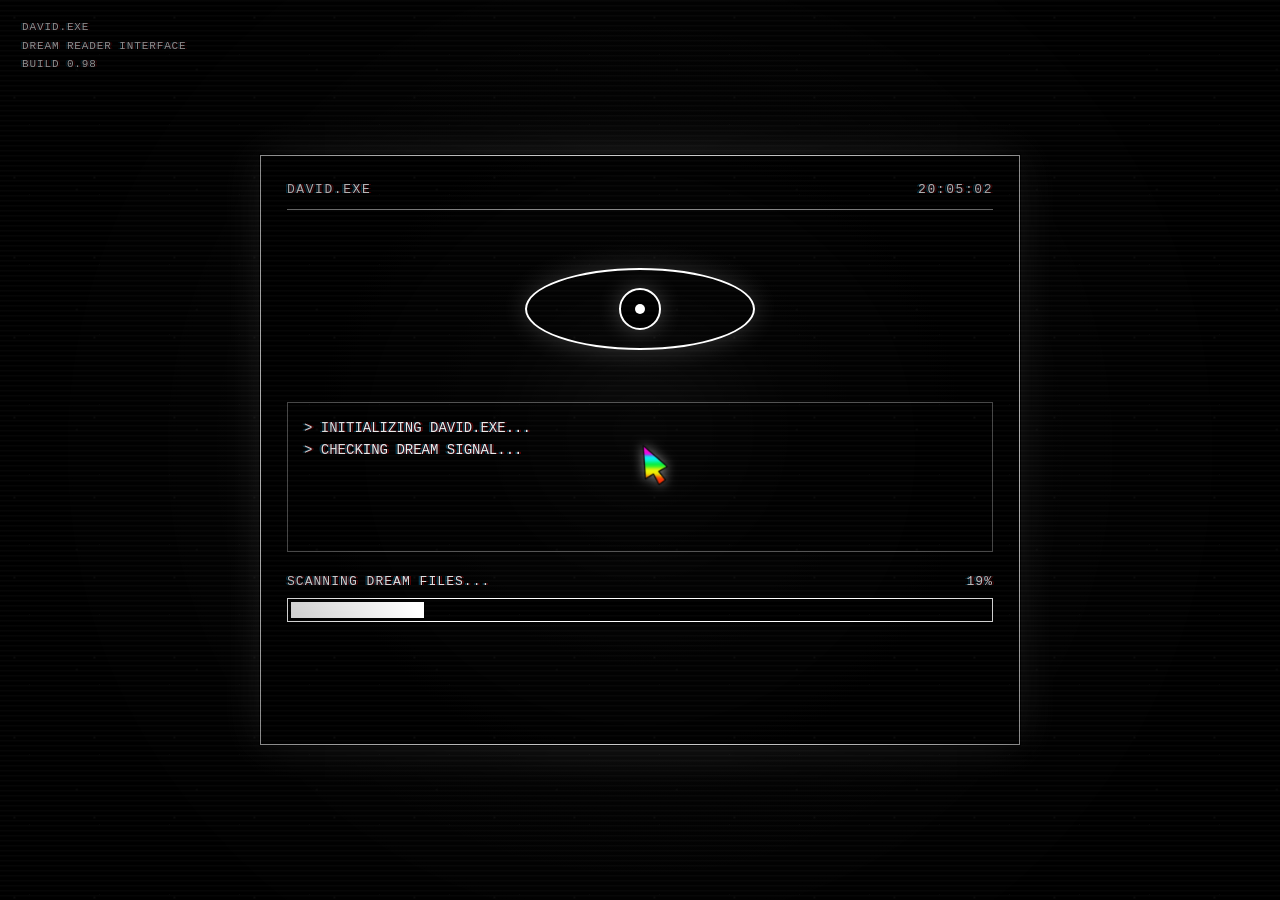
<file: index.html>
<head>
  <meta charset="UTF-8" />
  <meta name="viewport" content="width=device-width, initial-scale=1.0" />
  <title>DAVID.EXE | Loading</title>
  <style>
    * { box-sizing: border-box; }

    html, body {
      margin: 0;
      width: 100%;
      height: 100%;
      overflow: hidden;
      background: #000;
      color: #fff;
      font-family: "Courier New", monospace;
      user-select: none;
      cursor: none;
    }

    body::before {
      content: "";
      position: fixed;
      inset: 0;
      pointer-events: none;
      background:
        repeating-linear-gradient(
          to bottom,
          rgba(255,255,255,0.05) 0px,
          rgba(255,255,255,0.05) 1px,
          transparent 2px,
          transparent 5px
        );
      opacity: 0.45;
      mix-blend-mode: screen;
      z-index: 20;
    }

    body::after {
      content: "";
      position: fixed;
      inset: 0;
      pointer-events: none;
      background-image:
        radial-gradient(circle at 18% 22%, rgba(255,255,255,0.09), transparent 2px),
        radial-gradient(circle at 64% 58%, rgba(255,255,255,0.07), transparent 2px),
        radial-gradient(circle at 42% 78%, rgba(255,255,255,0.06), transparent 1px);
      background-size: 80px 80px, 120px 120px, 70px 70px;
      opacity: 0.55;
      animation: noiseMove 0.35s steps(2) infinite;
      z-index: 21;
    }

    @keyframes noiseMove {
      0% { transform: translate(0, 0); }
      25% { transform: translate(-8px, 5px); }
      50% { transform: translate(6px, -7px); }
      75% { transform: translate(10px, 3px); }
      100% { transform: translate(-4px, 8px); }
    }

    #screen {
      position: relative;
      width: 100vw;
      height: 100vh;
      display: grid;
      place-items: center;
      background:
        radial-gradient(circle at 50% 48%, rgba(255,255,255,0.11), transparent 19%),
        radial-gradient(circle at 50% 50%, #111 0%, #040404 45%, #000 100%);
    }

    .vignette {
      position: fixed;
      inset: 0;
      pointer-events: none;
      background: radial-gradient(circle at center, transparent 35%, rgba(0,0,0,0.86) 100%);
      z-index: 15;
    }

    .glitchLayer {
      position: fixed;
      inset: 0;
      pointer-events: none;
      opacity: 0;
      z-index: 25;
      background:
        linear-gradient(90deg, rgba(255,0,0,0.18), transparent 10%, rgba(0,180,255,0.16) 18%, transparent 26%),
        repeating-linear-gradient(to bottom, transparent 0px, transparent 11px, rgba(255,255,255,0.18) 12px);
    }

    .glitchLayer.active {
      animation: glitchFlash 0.22s steps(2) 1;
    }

    @keyframes glitchFlash {
      0% { opacity: 0; transform: translate(0, 0); }
      20% { opacity: 0.8; transform: translate(12px, -4px); }
      45% { opacity: 0.35; transform: translate(-16px, 5px); }
      70% { opacity: 0.65; transform: translate(8px, 2px); }
      100% { opacity: 0; transform: translate(0, 0); }
    }

    .bootBox {
      position: relative;
      z-index: 10;
      width: min(760px, calc(100vw - 48px));
      min-height: 520px;
      border: 1px solid rgba(255,255,255,0.82);
      background: rgba(0,0,0,0.72);
      box-shadow:
        0 0 0 1px rgba(0,0,0,0.95),
        0 0 42px rgba(255,255,255,0.12),
        12px 14px 0 rgba(0,0,0,0.48);
      padding: 26px;
      text-shadow: 2px 0 rgba(255,0,0,0.35), -2px 0 rgba(0,180,255,0.35);
    }

    .topLine {
      display: flex;
      justify-content: space-between;
      align-items: center;
      border-bottom: 1px solid rgba(255,255,255,0.6);
      padding-bottom: 12px;
      margin-bottom: 24px;
      font-size: 13px;
      letter-spacing: 0.12em;
      opacity: 0.88;
    }

    .eyeWrap {
      height: 150px;
      display: grid;
      place-items: center;
      margin: 8px 0 18px;
    }

    .eye {
      position: relative;
      width: 230px;
      height: 82px;
      border: 2px solid #fff;
      border-radius: 50%;
      overflow: hidden;
      transform: scaleY(0.08);
      animation: eyeOpen 3.3s ease-in-out forwards;
      box-shadow: 0 0 28px rgba(255,255,255,0.18);
    }

    @keyframes eyeOpen {
      0% { transform: scaleY(0.04); opacity: 0; }
      12% { transform: scaleY(1); opacity: 1; }
      18% { transform: scaleY(0.08); }
      24% { transform: scaleY(1); }
      88% { transform: scaleY(1); }
      92% { transform: scaleY(0.08); }
      100% { transform: scaleY(1); }
    }

    .pupil {
      position: absolute;
      left: 50%;
      top: 50%;
      width: 42px;
      height: 42px;
      border: 2px solid #fff;
      border-radius: 50%;
      transform: translate(-50%, -50%);
      background: #000;
      box-shadow: 0 0 24px rgba(255,255,255,0.24);
    }

    .pupil::after {
      content: "";
      position: absolute;
      left: 50%;
      top: 50%;
      width: 10px;
      height: 10px;
      border-radius: 50%;
      background: #fff;
      transform: translate(-50%, -50%);
    }

    .systemText {
      height: 150px;
      overflow: hidden;
      border: 1px solid rgba(255,255,255,0.32);
      padding: 14px 16px;
      background: rgba(0,0,0,0.55);
      font-size: 14px;
      line-height: 1.6;
    }

    .systemLine {
      opacity: 0.92;
      white-space: pre-wrap;
    }

    .progressArea {
      margin-top: 22px;
    }

    .progressMeta {
      display: flex;
      justify-content: space-between;
      gap: 16px;
      margin-bottom: 9px;
      font-size: 13px;
      letter-spacing: 0.08em;
      opacity: 0.88;
    }

    .progressOuter {
      height: 24px;
      border: 1px solid #fff;
      padding: 3px;
      background: #000;
      overflow: hidden;
    }

    .progressInner {
      width: 0%;
      height: 100%;
      background: #fff;
      transition: width 0.12s linear;
    }

    .enterArea {
      margin-top: 26px;
      min-height: 70px;
      display: flex;
      align-items: center;
      justify-content: space-between;
      gap: 18px;
    }

    .readyText {
      font-size: 14px;
      line-height: 1.6;
      opacity: 0;
    }

    .readyText.active {
      opacity: 1;
      animation: blinkText 1s steps(2) infinite;
    }

    @keyframes blinkText {
      0%, 48% { opacity: 1; }
      49%, 100% { opacity: 0.25; }
    }

    .enterButton {
      opacity: 0;
      pointer-events: none;
      border: 1px solid #fff;
      background: #000;
      color: #fff;
      font-family: inherit;
      font-size: 14px;
      letter-spacing: 0.12em;
      padding: 12px 24px;
      cursor: pointer;
      text-decoration: none;
      white-space: nowrap;
    }

    .enterButton.active {
      opacity: 1;
      pointer-events: auto;
    }

    .enterButton:hover {
      background: #fff;
      color: #000;
      text-shadow: none;
    }

    .cornerInfo {
      position: fixed;
      left: 22px;
      top: 18px;
      z-index: 30;
      font-size: 11px;
      line-height: 1.7;
      opacity: 0.55;
      letter-spacing: 0.08em;
      text-shadow: 2px 0 rgba(255,0,0,0.28), -2px 0 rgba(0,180,255,0.28);
    }

    .warning {
      color: #fff;
      animation: warningPulse 0.65s steps(2) infinite;
    }

    @keyframes warningPulse {
      0%, 45% { opacity: 1; }
      46%, 100% { opacity: 0.35; }
    }

    .shake {
      animation: boxShake 0.22s steps(2) 1;
    }

    @keyframes boxShake {
      0% { transform: translate(0, 0); }
      25% { transform: translate(8px, -3px); }
      50% { transform: translate(-10px, 4px); }
      75% { transform: translate(5px, 2px); }
      100% { transform: translate(0, 0); }
    }
@media (max-width: 700px) {
      .bootBox {
        min-height: 500px;
        padding: 20px;
      }

      .topLine {
        font-size: 11px;
      }

      .eye {
        width: 190px;
        height: 68px;
      }

      .systemText {
        font-size: 12px;
      }

      .enterArea {
        flex-direction: column;
        align-items: flex-start;
      }
    }
  </style>

  <!-- Shared DAVID.EXE transition and cursor files -->
  <link rel="stylesheet" href="./eye-transition.css" />
  <link rel="stylesheet" href="./custom-cursor.css" />
</head>
<body data-eye-mode="close-only">
  <div class="cornerInfo">
    DAVID.EXE<br />DREAM READER INTERFACE<br />BUILD 0.98
  </div>

  <main id="screen">
    <div class="bootBox" id="bootBox">
      <div class="topLine">
        <span>DAVID.EXE</span>
        <span id="clockText">00:00:00</span>
      </div>

      <div class="eyeWrap">
        <div class="eye" id="eye">
          <div class="pupil"></div>
        </div>
      </div>

      <div class="systemText" id="systemText"></div>

      <div class="progressArea">
        <div class="progressMeta">
          <span id="loadingLabel">INITIALIZING SYSTEM...</span>
          <span id="percentText">0%</span>
        </div>
        <div class="progressOuter">
          <div class="progressInner" id="progressInner"></div>
        </div>
      </div>

      <div class="enterArea">
        <div class="readyText" id="readyText">
          &gt; READY.<br />
          &gt; CLICK TO ENTER.
        </div>
        <a class="enterButton" id="enterButton" href="SCENE03.html" data-eye-link>ENTER DREAM</a>
      </div>
    </div>
  </main>

  <div class="vignette"></div>
  <div class="glitchLayer" id="glitchLayer"></div>
  <script src="./eye-transition.js"></script>
  <script src="./david-voice.js"></script>
<script>
  
  const NEXT_PAGE = 'SCENE03.html';

    const bootBox = document.getElementById('bootBox');
    const systemText = document.getElementById('systemText');
    const loadingLabel = document.getElementById('loadingLabel');
    const percentText = document.getElementById('percentText');
    const progressInner = document.getElementById('progressInner');
    const readyText = document.getElementById('readyText');
    const enterButton = document.getElementById('enterButton');
    const glitchLayer = document.getElementById('glitchLayer');
    const clockText = document.getElementById('clockText');
    const eye = document.getElementById('eye');

    enterButton.href = NEXT_PAGE;

    const bootLines = [
      '> INITIALIZING DAVID.EXE...',
      '> CHECKING DREAM SIGNAL...',
      '> USER CONSCIOUSNESS: DETECTED',
      '> SLEEP STABILITY: UNSTABLE',
      '> MEMORY ACCESS: PARTIAL',
      '> UNKNOWN DREAM FRAGMENT: FOUND',
      '> DO NOT WAKE THE USER',
      '> PREPARING INTERFACE...'
    ];

    const loadingMessages = [
      'INITIALIZING SYSTEM...',
      'SCANNING DREAM FILES...',
      'CALIBRATING SLEEP SIGNAL...',
      'OPENING USER MEMORY...',
      'REPAIRING BROKEN DREAM...',
      'VERIFYING DREAM ACCESS...',
      'WAITING FOR CONSENT...'
    ];

    let lineIndex = 0;
    let percent = 0;
    let targetPercent = 99;
    let ready = false;
    let bounceTimer = null;

    function updateClock() {
      const now = new Date();
      const h = String(now.getHours()).padStart(2, '0');
      const m = String(now.getMinutes()).padStart(2, '0');
      const s = String(now.getSeconds()).padStart(2, '0');
      clockText.textContent = `${h}:${m}:${s}`;
    }

    function addLine(text, warning = false) {
      const div = document.createElement('div');
      div.className = warning ? 'systemLine warning' : 'systemLine';
      div.textContent = text;
      systemText.appendChild(div);
      systemText.scrollTop = systemText.scrollHeight;
    }

    function triggerGlitch() {
      glitchLayer.classList.remove('active');
      bootBox.classList.remove('shake');
      void glitchLayer.offsetWidth;
      glitchLayer.classList.add('active');
      bootBox.classList.add('shake');
      if (window.DAVIDVoice) window.DAVIDVoice.buzz(0.2, 0.01, 156);
    }

    function runBootText() {
      if (lineIndex < bootLines.length) {
        const isWarning = bootLines[lineIndex].includes('UNKNOWN') || bootLines[lineIndex].includes('DO NOT');
        addLine(bootLines[lineIndex], isWarning);
        if (isWarning) triggerGlitch();
        lineIndex++;
        setTimeout(runBootText, lineIndex === 1 ? 700 : 430 + Math.random() * 350);
      }
    }

    function runProgress() {
      if (ready) return;

      let step;
      if (percent < 42) step = Math.random() * 6 + 2;
      else if (percent < 76) step = Math.random() * 4 + 1;
      else if (percent < 94) step = Math.random() * 2 + 0.5;
      else step = Math.random() * 0.7 + 0.15;

      percent = Math.min(targetPercent, percent + step);
      const rounded = Math.floor(percent);

      progressInner.style.width = `${rounded}%`;
      percentText.textContent = `${rounded}%`;

      const messageIndex = Math.min(
        loadingMessages.length - 1,
        Math.floor((rounded / targetPercent) * loadingMessages.length)
      );
      loadingLabel.textContent = loadingMessages[messageIndex];

      if (rounded >= 99) {
        percent = 99;
        progressInner.style.width = '99%';
        percentText.textContent = '99%';
        loadingLabel.textContent = 'SYSTEM READY.';
        startPercentBounce();
        setTimeout(showReady, 500);
      } else {
        setTimeout(runProgress, 80 + Math.random() * 190);
      }
    }

    function startPercentBounce() {
      if (bounceTimer) return;

      let showHundred = false;
      bounceTimer = setInterval(() => {
        showHundred = !showHundred;
        const value = showHundred ? 100 : 99;
        progressInner.style.width = `${value}%`;
        percentText.textContent = `${value}%`;
        loadingLabel.textContent = value === 100 ? 'SYSTEM READY.' : 'WAITING FOR CONSENT...';
      }, 420);
    }

    function showReady() {
      ready = true;
      addLine('> READY.', false);
      addLine('> CLICK TO ENTER.', false);
      triggerGlitch();
      eye.classList.add('closed');
      readyText.classList.add('active');
      enterButton.classList.add('active');
    }

    enterButton.addEventListener('click', (e) => {
      e.preventDefault();
      if (window.goWithEyeTransition) {
        window.goWithEyeTransition(NEXT_PAGE);
        return;
      }
      document.body.classList.add('closeEye');
      setTimeout(() => {
        window.location.href = NEXT_PAGE;
      }, 900);
    });

    document.addEventListener('mousemove', (e) => {
      if (ready) return;
      const rect = eye.getBoundingClientRect();
      const cx = rect.left + rect.width / 2;
      const cy = rect.top + rect.height / 2;
      const dx = (e.clientX - cx) / window.innerWidth;
      const dy = (e.clientY - cy) / window.innerHeight;
      eye.style.transform = `scaleY(1) translate(${dx * 12}px, ${dy * 8}px)`;
    });

    setInterval(updateClock, 1000);
    updateClock();
    setTimeout(runBootText, 850);
    setTimeout(runProgress, 1150);
  </script>


<script src="./custom-cursor.js"></script>


</body>
</html>
</file>
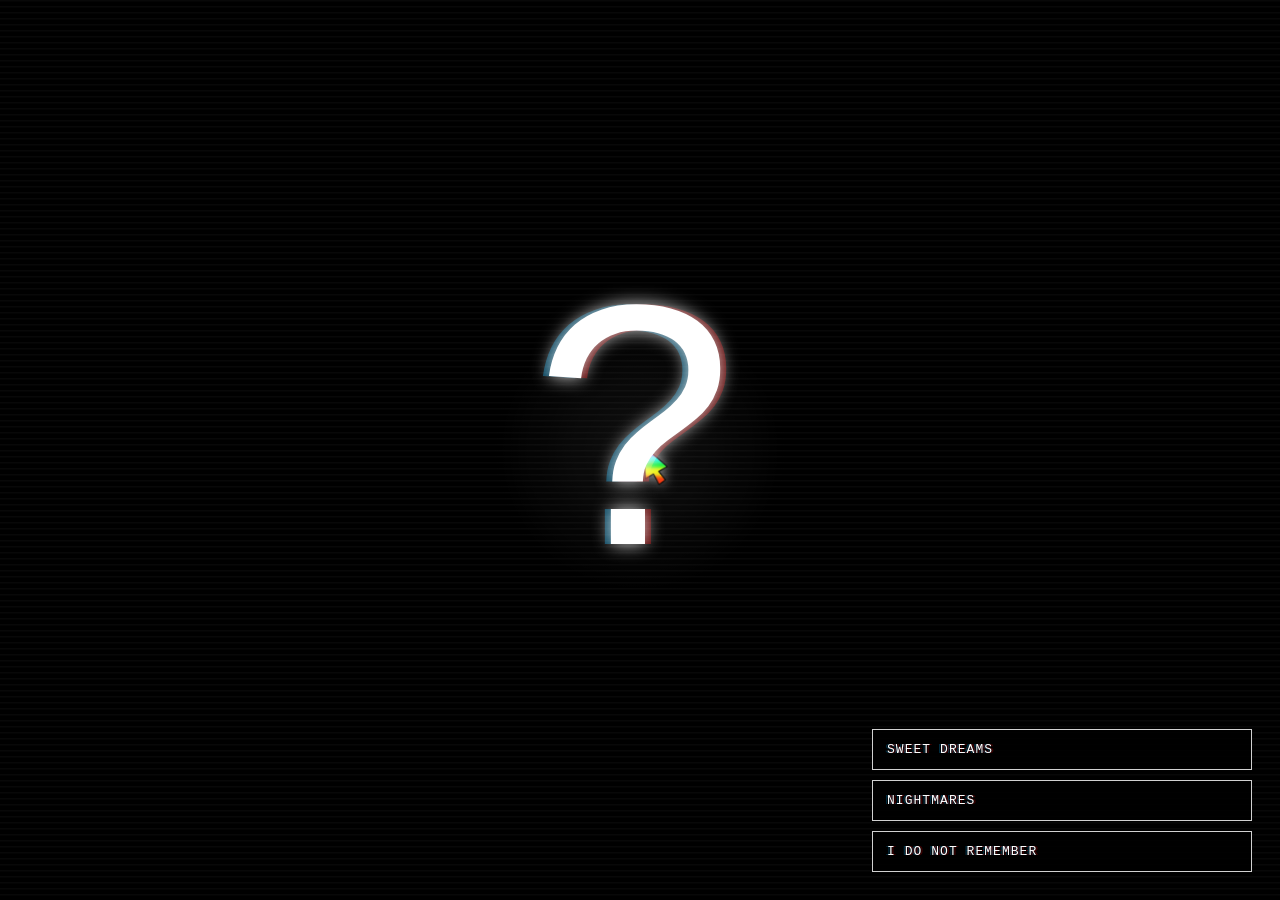
<file: END.html>
<!DOCTYPE html>
<html lang="en">
<head>
  <meta charset="UTF-8" />
  <meta name="viewport" content="width=device-width, initial-scale=1.0" />
  <title>DAVID.EXE | END</title>
  <style>
    * { box-sizing: border-box; }

    html, body {
      margin: 0;
      width: 100%;
      height: 100%;
      overflow: hidden;
      background: #000;
      color: #fff;
      font-family: "Courier New", monospace;
      user-select: none;
    }

    body {
      cursor: none;
    }

    .staticField {
      position: fixed;
      inset: 0;
      background:
        radial-gradient(circle at 50% 50%, rgba(255,255,255,0.08), transparent 19%),
        repeating-linear-gradient(to bottom, rgba(255,255,255,0.04) 0px, rgba(255,255,255,0.04) 1px, transparent 2px, transparent 6px),
        #000;
      opacity: 0.82;
    }

    .questionCore {
      position: fixed;
      left: 50%;
      top: 50%;
      z-index: 20;
      transform: translate(-50%, -50%);
      border: 0;
      background: transparent;
      color: #fff;
      font-family: "OCR A Extended", "Consolas", "Courier New", monospace;
      font-size: clamp(170px, 28vw, 420px);
      line-height: 0.82;
      cursor: pointer;
      text-shadow:
        0 0 18px rgba(255,255,255,0.82),
        6px 0 rgba(255,0,0,0.34),
        -6px 0 rgba(0,180,255,0.34);
      animation: questionPulse 3.2s ease-in-out infinite;
    }

    .choicePanel {
      position: fixed;
      right: 28px;
      bottom: 28px;
      z-index: 25;
      width: min(380px, calc(100vw - 56px));
      display: grid;
      gap: 10px;
    }

    .choicePanel button {
      width: 100%;
      border: 1px solid rgba(255,255,255,0.82);
      background: rgba(0,0,0,0.76);
      color: #fff;
      font-family: inherit;
      font-size: 13px;
      letter-spacing: 0.08em;
      padding: 12px 14px;
      cursor: pointer;
      text-align: left;
      text-shadow: 2px 0 rgba(255,0,0,0.25), -2px 0 rgba(0,180,255,0.25);
    }

    .choicePanel button:hover {
      background: #fff;
      color: #000;
      text-shadow: none;
    }

    .glitchLayer {
      position: fixed;
      inset: 0;
      z-index: 30;
      pointer-events: none;
      opacity: 0;
      background:
        linear-gradient(90deg, rgba(255,0,0,0.2), transparent 12%, rgba(0,180,255,0.22) 25%, transparent 40%),
        repeating-linear-gradient(to bottom, transparent 0px, transparent 9px, rgba(255,255,255,0.24) 10px);
    }

    .glitchLayer.active {
      animation: glitchFlash 0.28s steps(2) 1;
    }

    body.failJump .questionCore {
      animation: questionFailJump 0.32s steps(2) 1;
    }

    body.failJump .choicePanel {
      animation: panelFailJump 0.32s steps(2) 1;
    }

    @keyframes questionPulse {
      0%, 100% { opacity: 0.92; filter: none; }
      50% { opacity: 1; filter: contrast(1.45); }
    }

    @keyframes glitchFlash {
      0% { opacity: 0; transform: translate(0, 0); }
      24% { opacity: 0.9; transform: translate(13px, -5px); }
      52% { opacity: 0.35; transform: translate(-11px, 4px); }
      78% { opacity: 0.7; transform: translate(6px, 1px); }
      100% { opacity: 0; transform: translate(0, 0); }
    }

    @keyframes questionFailJump {
      0% { transform: translate(-50%, -50%); filter: none; }
      20% { transform: translate(calc(-50% - 16px), calc(-50% + 5px)); filter: invert(1); }
      48% { transform: translate(calc(-50% + 13px), calc(-50% - 4px)); filter: contrast(1.8); }
      76% { transform: translate(calc(-50% - 7px), calc(-50% - 2px)); filter: none; }
      100% { transform: translate(-50%, -50%); filter: none; }
    }

    @keyframes panelFailJump {
      0% { transform: translate(0, 0); filter: none; }
      20% { transform: translate(-16px, 5px); filter: invert(1); }
      48% { transform: translate(13px, -4px); filter: contrast(1.8); }
      76% { transform: translate(-7px, -2px); filter: none; }
      100% { transform: translate(0, 0); filter: none; }
    }

    @media (max-width: 760px) {
      .choicePanel {
        left: 18px;
        right: 18px;
        bottom: 22px;
        width: auto;
      }
    }
  </style>

  <link rel="stylesheet" href="./eye-transition.css" />
  <link rel="stylesheet" href="./custom-cursor.css" />
</head>
<body>
  <div class="staticField"></div>
  <button class="questionCore" id="questionCore" type="button" aria-label="End question">?</button>

  <div class="choicePanel" id="choicePanel">
    <button type="button">SWEET DREAMS</button>
    <button type="button">NIGHTMARES</button>
    <button type="button">I DO NOT REMEMBER</button>
  </div>

  <div class="glitchLayer" id="glitchLayer"></div>

  <script src="./eye-transition.js"></script>
  <script src="./david-voice.js"></script>
  <script>
    const questionCore = document.getElementById('questionCore');
    const choicePanel = document.getElementById('choicePanel');
    const glitchLayer = document.getElementById('glitchLayer');

    function triggerGlitch() {
      glitchLayer.classList.remove('active');
      void glitchLayer.offsetWidth;
      glitchLayer.classList.add('active');
      if (window.DAVIDVoice) window.DAVIDVoice.buzz(0.26, 0.012, 136);
    }

    function failJump() {
      triggerGlitch();
      document.body.classList.remove('failJump');
      void document.body.offsetWidth;
      document.body.classList.add('failJump');
      setTimeout(() => document.body.classList.remove('failJump'), 340);
    }

    choicePanel.addEventListener('click', (event) => {
      if (!event.target.closest('button')) return;
      failJump();
    });

    questionCore.addEventListener('click', () => {
      triggerGlitch();
      if (window.goWithEyeTransition) {
        window.goWithEyeTransition('final-question.html');
      } else {
        window.location.href = 'final-question.html';
      }
    });
  </script>
  <script src="./custom-cursor.js"></script>
</body>
</html>
</file>
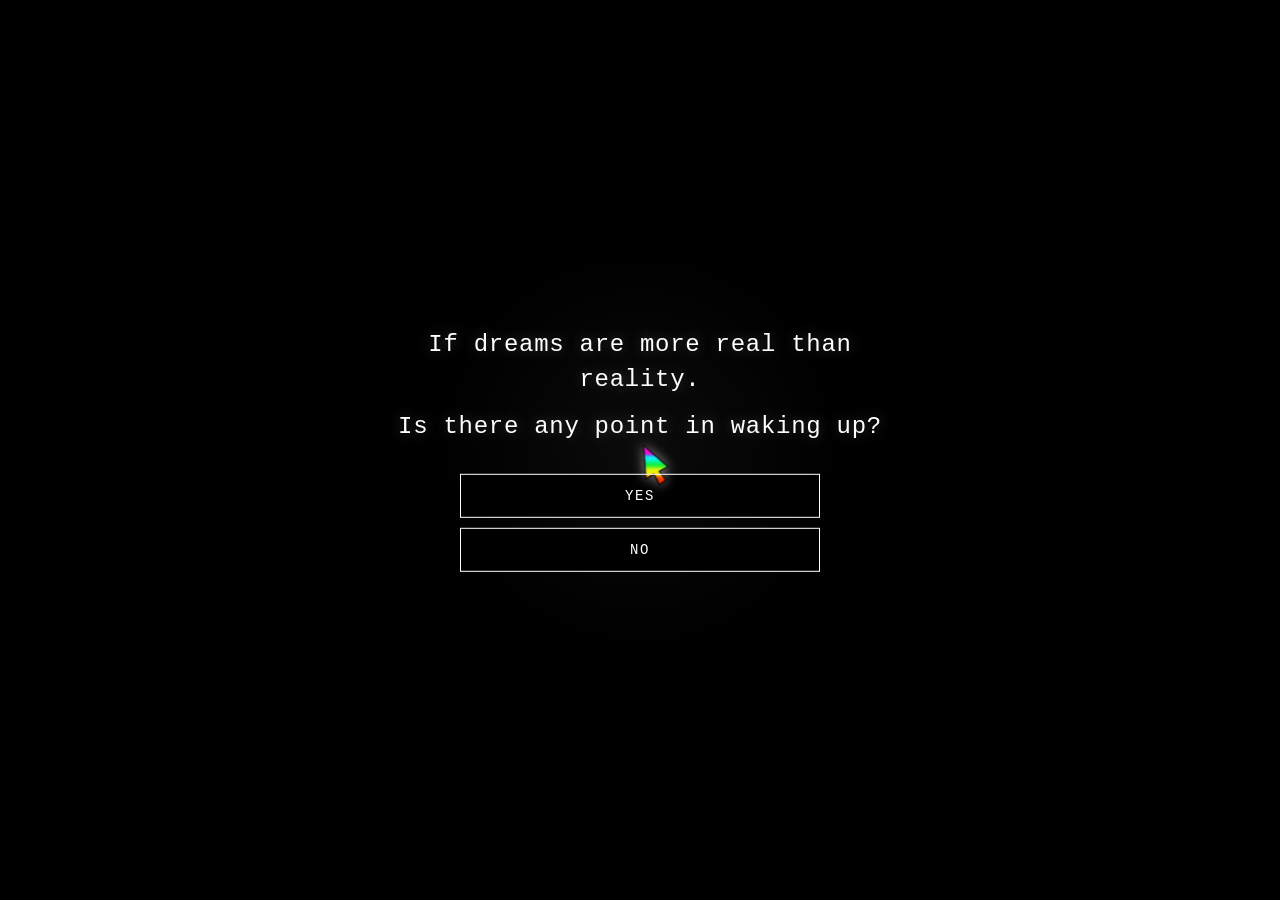
<file: final-question.html>
<!DOCTYPE html>
<html lang="en">
<head>
  <meta charset="UTF-8" />
  <meta name="viewport" content="width=device-width, initial-scale=1.0" />
  <title>DAVID.EXE | END QUESTION</title>
  <style>
    * { box-sizing: border-box; }

    html, body {
      margin: 0;
      width: 100%;
      height: 100%;
      overflow: hidden;
      background: #000;
      color: #fff;
      font-family: "Courier New", monospace;
      user-select: none;
    }

    body {
      cursor: none;
    }

    .quietStage {
      position: fixed;
      inset: 0;
      background:
        radial-gradient(circle at center, rgba(255,255,255,0.045), transparent 26%),
        #000;
    }

    .finalStack {
      position: fixed;
      left: 50%;
      top: 50%;
      z-index: 20;
      width: min(520px, calc(100vw - 48px));
      transform: translate(-50%, -50%);
      display: grid;
      gap: 22px;
      text-align: center;
    }

    .finalText {
      display: grid;
      gap: 12px;
      font-size: clamp(17px, 2.2vw, 24px);
      line-height: 1.45;
      letter-spacing: 0.03em;
      text-shadow: 0 0 14px rgba(255,255,255,0.26);
    }

    .finalChoices {
      display: grid;
      gap: 10px;
      width: min(360px, 100%);
      margin: 8px auto 0;
    }

    button {
      width: 100%;
      border: 1px solid #fff;
      background: #000;
      color: #fff;
      font-family: inherit;
      font-size: 14px;
      letter-spacing: 0.12em;
      padding: 13px 15px;
      cursor: pointer;
      text-align: center;
    }

    button:hover {
      background: #fff;
      color: #000;
    }

    .recorded {
      position: fixed;
      left: 50%;
      top: 50%;
      z-index: 30;
      transform: translate(-50%, -50%);
      display: none;
      font-size: clamp(15px, 2.4vw, 24px);
      letter-spacing: 0.18em;
      text-align: center;
      white-space: nowrap;
      text-shadow: 0 0 18px rgba(255,255,255,0.38);
    }

    .recorded.visible {
      display: block;
      animation: recordedPulse 3.6s ease-in-out infinite;
    }

    body.responseMode .finalStack {
      display: none;
    }

    @keyframes recordedPulse {
      0%, 100% { opacity: 0.42; }
      50% { opacity: 1; }
    }
  </style>

  <link rel="stylesheet" href="./eye-transition.css" />
  <link rel="stylesheet" href="./custom-cursor.css" />
</head>
<body>
  <div class="quietStage"></div>

  <main class="finalStack" id="finalStack">
    <section class="finalText">
      <div>If dreams are more real than reality.</div>
      <div>Is there any point in waking up?</div>
    </section>
    <section class="finalChoices">
      <button type="button">YES</button>
      <button type="button">NO</button>
    </section>
  </main>

  <div class="recorded" id="recorded">[ RESPONSE RECORDED ]</div>

  <script src="./eye-transition.js"></script>
  <script src="./david-voice.js"></script>
  <script>
    const finalStack = document.getElementById('finalStack');
    const recorded = document.getElementById('recorded');
    let returnTimer = null;

    finalStack.addEventListener('click', (event) => {
      if (!event.target.closest('button')) return;
      if (returnTimer) return;
      if (window.DAVIDVoice) window.DAVIDVoice.buzz(0.34, 0.012, 118);
      document.body.classList.add('responseMode');
      recorded.classList.add('visible');
      returnTimer = setTimeout(() => {
        if (window.goWithEyeTransition) {
          window.goWithEyeTransition('index.html');
        } else {
          window.location.href = 'index.html';
        }
      }, 10000);
    });
  </script>
  <script src="./custom-cursor.js"></script>
</body>
</html>
</file>
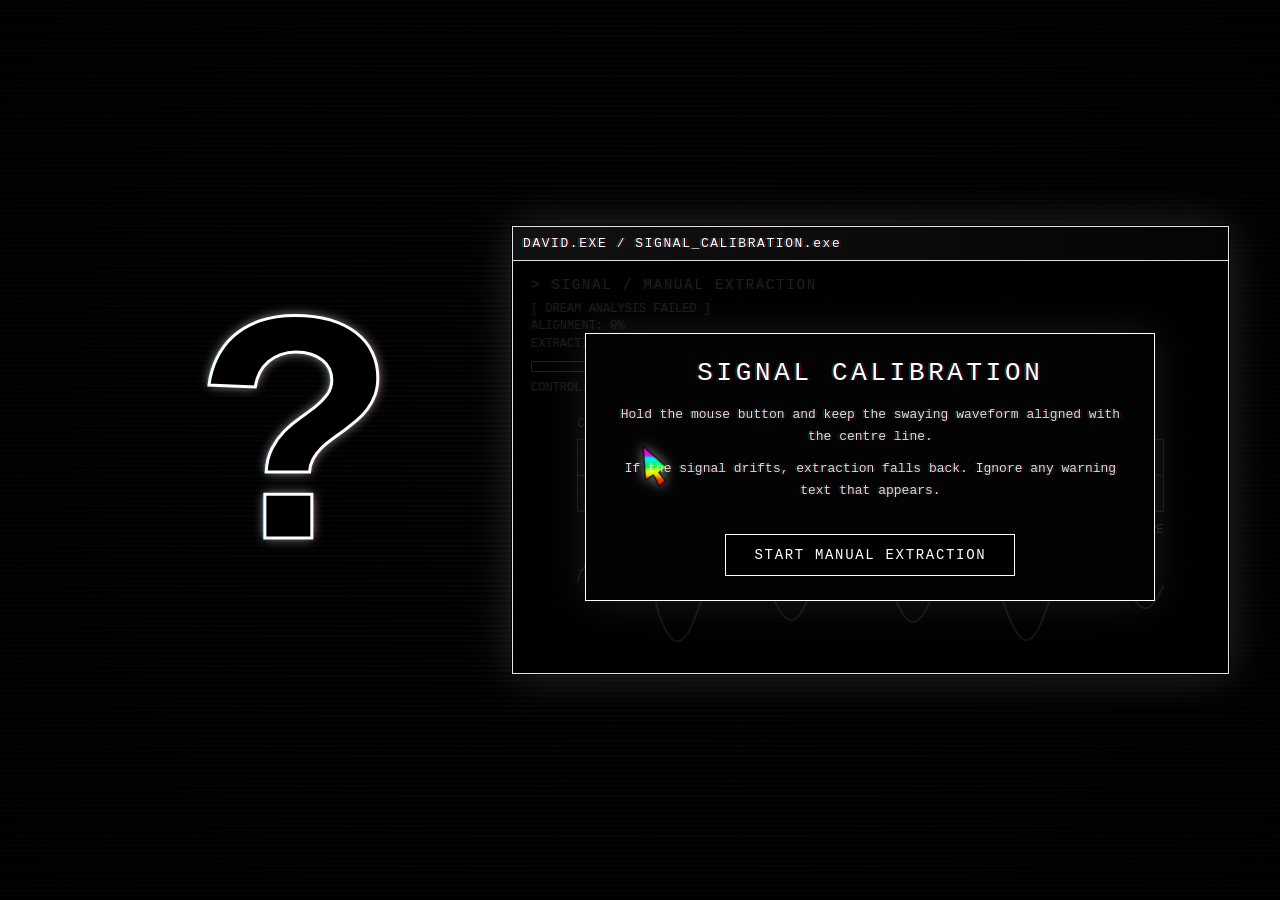
<file: signal-calibration.html>
<head>
  <meta charset="UTF-8" />
  <meta name="viewport" content="width=device-width, initial-scale=1.0" />
  <title>DAVID.EXE | Signal Calibration</title>
  <style>
    * { box-sizing: border-box; }

    html, body {
      margin: 0;
      width: 100%;
      height: 100%;
      overflow: hidden;
      background: #000;
      color: #fff;
      font-family: "Courier New", monospace;
      user-select: none;
    }

    #bgVideo {
      position: fixed;
      inset: 0;
      width: 100vw;
      height: 100vh;
      object-fit: cover;
      z-index: 0;
      opacity: 0.68;
      filter: grayscale(1) contrast(1.45) brightness(0.5);
    }

    #desktopTint {
      position: fixed;
      inset: 0;
      pointer-events: none;
      z-index: 1;
      background:
        radial-gradient(circle at center, rgba(0,0,0,0.1), rgba(0,0,0,0.75)),
        repeating-linear-gradient(
          to bottom,
          rgba(255,255,255,0.04) 0px,
          rgba(255,255,255,0.04) 1px,
          transparent 2px,
          transparent 5px
        );
    }

    body::after {
      content: "";
      position: fixed;
      inset: 0;
      pointer-events: none;
      background-image:
        radial-gradient(circle at 20% 30%, rgba(255,255,255,0.08), transparent 2px),
        radial-gradient(circle at 70% 60%, rgba(255,255,255,0.06), transparent 2px),
        radial-gradient(circle at 40% 80%, rgba(255,255,255,0.05), transparent 1px);
      background-size: 90px 90px, 130px 130px, 70px 70px;
      opacity: 0.38;
      animation: noiseDrift 0.36s steps(2) infinite;
      z-index: 50;
    }

    @keyframes noiseDrift {
      0% { transform: translate(0, 0); }
      25% { transform: translate(-8px, 4px); }
      50% { transform: translate(5px, -6px); }
      75% { transform: translate(10px, 2px); }
      100% { transform: translate(-4px, 8px); }
    }

    #desktop {
      position: relative;
      width: 100vw;
      height: 100vh;
      overflow: hidden;
      z-index: 2;
    }

    #gameWindow {
      position: absolute;
      left: auto;
      right: 4vw;
      top: 50%;
      transform: translateY(-50%);
      width: min(clamp(620px, 56vw, 920px), calc(100vw - 48px));
      aspect-ratio: 16 / 10;
      min-width: 0;
      border: 1px solid rgba(255,255,255,0.9);
      background: #000;
      box-shadow:
        0 0 0 1px rgba(0,0,0,0.95),
        0 0 42px rgba(255,255,255,0.16),
        12px 16px 0 rgba(0,0,0,0.45);
      z-index: 10;
    }

    #titleBar {
      height: 34px;
      display: flex;
      align-items: center;
      justify-content: space-between;
      border-bottom: 1px solid rgba(255,255,255,0.86);
      background: linear-gradient(to right, #111, #050505);
      padding: 0 10px;
      cursor: default;
      text-shadow: 2px 0 rgba(255,0,0,0.35), -2px 0 rgba(0,180,255,0.35);
    }

    #titleBar:active { cursor: default; }

    .windowTitle {
      font-size: 13px;
      letter-spacing: 0.12em;
      white-space: nowrap;
    }

    #windowContent {
      position: relative;
      width: 100%;
      height: calc(100% - 34px);
      overflow: hidden;
      background: radial-gradient(circle at center, #111 0%, #030303 44%, #000 100%);
    }

    #windowContent::before {
      content: "";
      position: absolute;
      inset: 0;
      pointer-events: none;
      background:
        repeating-linear-gradient(
          to bottom,
          rgba(255,255,255,0.04) 0px,
          rgba(255,255,255,0.04) 1px,
          transparent 2px,
          transparent 5px
        );
      opacity: 0.58;
      z-index: 25;
    }

    canvas {
      display: block;
      width: 100%;
      height: 100%;
      image-rendering: pixelated;
      filter: contrast(1.18) grayscale(1);
    }

    .hud {
      position: absolute;
      left: 18px;
      top: 16px;
      z-index: 30;
      width: min(390px, calc(100% - 36px));
      text-shadow: 2px 0 rgba(255,0,0,0.35), -2px 0 rgba(0,180,255,0.35);
      pointer-events: none;
    }

    .hud h1 {
      margin: 0 0 8px;
      font-size: 14px;
      letter-spacing: 0.13em;
      font-weight: normal;
    }

    .line {
      font-size: 12px;
      line-height: 1.45;
      opacity: 0.88;
    }

    .barBox {
      margin-top: 8px;
      width: 100%;
      height: 11px;
      border: 1px solid #fff;
      padding: 2px;
      background: #000;
    }

    .barFill {
      width: 100%;
      height: 100%;
      background: #fff;
      transform-origin: left center;
      transition: transform 0.12s linear;
    }

    .warningText {
      position: absolute;
      left: 50%;
      top: 50%;
      z-index: 32;
      transform: translate(-50%, -50%);
      width: min(720px, calc(100% - 54px));
      text-align: center;
      font-size: clamp(28px, 6vw, 68px);
      line-height: 1;
      letter-spacing: 0.08em;
      opacity: 0;
      pointer-events: none;
      text-shadow: 4px 0 rgba(255,0,0,0.35), -4px 0 rgba(0,180,255,0.35);
    }

    .warningText.active {
      animation: warningFlash 0.42s steps(2) 1;
    }

    @keyframes warningFlash {
      0% { opacity: 0; transform: translate(-50%, -50%); }
      18% { opacity: 0.9; transform: translate(calc(-50% + 8px), calc(-50% - 3px)); }
      48% { opacity: 0.2; transform: translate(calc(-50% - 10px), calc(-50% + 4px)); }
      72% { opacity: 0.78; transform: translate(calc(-50% + 4px), calc(-50% + 1px)); }
      100% { opacity: 0; transform: translate(-50%, -50%); }
    }

    .centerPanel {
      position: absolute;
      inset: 0;
      display: grid;
      place-items: center;
      z-index: 40;
      background: rgba(0,0,0,0.88);
      padding: 24px;
    }

    .panelBox {
      width: min(570px, 92%);
      border: 1px solid #fff;
      background: #030303;
      padding: 24px;
      text-align: center;
      box-shadow: 0 0 40px rgba(255,255,255,0.1);
      text-shadow: 2px 0 rgba(255,0,0,0.28), -2px 0 rgba(0,180,255,0.28);
    }

    .panelBox h2 {
      margin: 0 0 16px;
      font-size: 26px;
      letter-spacing: 0.14em;
      font-weight: normal;
    }

    .panelBox p {
      margin: 10px 0;
      font-size: 13px;
      line-height: 1.7;
      opacity: 0.86;
    }

    .choiceRow {
      display: flex;
      justify-content: center;
      margin-top: 20px;
    }

    .questionCompanion {
      position: fixed;
      left: 6vw;
      top: 50%;
      z-index: 1000;
      width: min(440px, calc(100vw - 48px));
      aspect-ratio: 1 / 1;
      transform: translateY(-50%);
      display: grid;
      place-items: center;
      background: transparent;
      pointer-events: none;
    }

    .questionCompanion::before {
      content: "?";
      font-size: clamp(180px, 26vw, 340px);
      line-height: 0.78;
      font-family: "OCR A Extended", "Consolas", "Courier New", monospace;
      font-weight: 700;
      color: #000;
      -webkit-text-stroke: 3px #fff;
      text-shadow:
        0 0 12px rgba(255,255,255,0.62),
        3px 0 rgba(255,0,0,0.22),
        -3px 0 rgba(0,180,255,0.22);
      animation: questionPulse 1.6s steps(2) infinite;
    }

    @keyframes questionPulse {
      0%, 52% { opacity: 0.94; transform: translate(0, 0); }
      53%, 72% { opacity: 0.62; transform: translate(5px, -2px); }
      73%, 100% { opacity: 0.86; transform: translate(-3px, 1px); }
    }

    button,
    .linkButton {
      display: inline-block;
      border: 1px solid #fff;
      background: #000;
      color: #fff;
      font-family: inherit;
      font-size: 13px;
      letter-spacing: 0.08em;
      padding: 12px 14px;
      cursor: pointer;
      text-decoration: none;
      text-align: center;
    }

    .panelBox > button,
    .panelBox > .linkButton {
      margin-top: 22px;
      padding: 12px 28px;
      font-size: 14px;
      letter-spacing: 0.12em;
    }

    button:hover,
    .linkButton:hover {
      background: #fff;
      color: #000;
      text-shadow: none;
    }

    .hidden { display: none; }

    .glitchLayer {
      position: absolute;
      inset: 0;
      z-index: 31;
      pointer-events: none;
      opacity: 0;
      background:
        linear-gradient(90deg, rgba(255,0,0,0.2), transparent 10%, rgba(0,180,255,0.18) 18%, transparent 26%),
        repeating-linear-gradient(to bottom, transparent 0px, transparent 11px, rgba(255,255,255,0.2) 12px);
    }

    .glitchLayer.active {
      animation: glitchFlash 0.22s steps(2) 1;
    }

    @keyframes glitchFlash {
      0% { opacity: 0; transform: translate(0, 0); }
      20% { opacity: 0.78; transform: translate(7px, -2px); }
      45% { opacity: 0.32; transform: translate(-10px, 3px); }
      70% { opacity: 0.58; transform: translate(5px, 1px); }
      100% { opacity: 0; transform: translate(0, 0); }
    }

    .shake {
      animation: boxShake 0.2s steps(2) 1;
    }

    @keyframes boxShake {
      0% { transform: translate(0, 0); }
      25% { transform: translate(4px, -2px); }
      50% { transform: translate(-5px, 2px); }
      75% { transform: translate(3px, 1px); }
      100% { transform: translate(0, 0); }
    }

    .quiet {
      animation: quietDrop 0.9s forwards;
    }

    @keyframes quietDrop {
      to { filter: grayscale(1) contrast(1) brightness(0.62); }
    }

    .fadeOut {
      animation: fadeOut 0.5s forwards;
    }

    @keyframes fadeOut {
      to { opacity: 0; transform: scale(1.02); }
    }

    @media (max-width: 900px) {
      #gameWindow {
        width: 88vw;
        left: auto;
        right: 6vw;
        top: 50%;
      }

      .questionCompanion {
        left: 18px;
        top: auto;
        bottom: 16px;
        width: min(260px, calc(100vw - 36px));
        transform: none;
      }

      .panelBox h2 {
        font-size: 22px;
      }
    }
  </style>

  <link rel="stylesheet" href="./eye-transition.css" />
  <link rel="stylesheet" href="./custom-cursor.css" />
</head>
<body>
  <video id="bgVideo" autoplay muted loop playsinline>
    <source src="./image/21.mp4" type="video/mp4" />
  </video>
  <div id="desktopTint"></div>

  <div id="desktop">
    <div id="gameWindow">
      <div id="titleBar">
        <div class="windowTitle">DAVID.EXE / SIGNAL_CALIBRATION.exe</div>
      </div>

      <div id="windowContent">
        <canvas id="game"></canvas>

        <div class="hud">
          <h1>&gt; SIGNAL / MANUAL EXTRACTION</h1>
          <div class="line">[ DREAM ANALYSIS FAILED ]</div>
          <div class="line">ALIGNMENT: <span id="alignText">0</span>%</div>
          <div class="line">EXTRACTION: <span id="extractText">0</span>%</div>
          <div class="barBox"><div id="extractBar" class="barFill"></div></div>
          <div class="line" style="margin-top:8px;">CONTROL: hold mouse, keep waveform on centre line</div>
        </div>

        <div id="warningText" class="warningText">DO NOT LET HIM SEE</div>

        <div id="startPanel" class="centerPanel">
          <div class="panelBox">
            <h2>SIGNAL CALIBRATION</h2>
            <p>Hold the mouse button and keep the swaying waveform aligned with the centre line.</p>
            <p>If the signal drifts, extraction falls back. Ignore any warning text that appears.</p>
            <button id="startBtn">START MANUAL EXTRACTION</button>
          </div>
        </div>

        <div id="resultPanel" class="centerPanel hidden">
          <div class="panelBox">
            <h2>EXTRACTION COMPLETE</h2>
            <p>Everything becomes suddenly quiet. The extracted signal waits for acknowledgement.</p>
            <div class="choiceRow">
              <a class="linkButton" href="SCENE03.html?from=calibration" data-eye-link>I SEE</a>
            </div>
          </div>
        </div>

        <div class="glitchLayer" id="glitchLayer"></div>
      </div>
    </div>
  </div>

  <div class="questionCompanion" aria-hidden="true"></div>

  <script src="./eye-transition.js"></script>
  <script src="./david-voice.js"></script>
  <script>
    const canvas = document.getElementById('game');
    const ctx = canvas.getContext('2d');
    const gameWindow = document.getElementById('gameWindow');
    const titleBar = document.getElementById('titleBar');
    const windowContent = document.getElementById('windowContent');
    const startPanel = document.getElementById('startPanel');
    const resultPanel = document.getElementById('resultPanel');
    const startBtn = document.getElementById('startBtn');
    const alignText = document.getElementById('alignText');
    const extractText = document.getElementById('extractText');
    const extractBar = document.getElementById('extractBar');
    const glitchLayer = document.getElementById('glitchLayer');
    const warningText = document.getElementById('warningText');

    let W = 0;
    let H = 0;
    let dpr = 1;
    let frame = 0;
    let running = false;
    let holding = false;
    let completed = false;
    let extraction = 0;
    let alignment = 0;
    let offset = 95;
    let drift = 0;
    let warningCooldown = 150;
    let mouse = { x: 0, y: 0 };

    function resize() {
      dpr = Math.min(window.devicePixelRatio || 1, 2);
      W = windowContent.clientWidth;
      H = windowContent.clientHeight;
      canvas.width = Math.floor(W * dpr);
      canvas.height = Math.floor(H * dpr);
      canvas.style.width = W + 'px';
      canvas.style.height = H + 'px';
      ctx.setTransform(dpr, 0, 0, dpr, 0, 0);
      mouse.x = W / 2;
      mouse.y = H / 2;
    }

    function setDialogue(text) {}

    function updateHUD() {
      alignText.textContent = Math.round(alignment);
      extractText.textContent = Math.round(extraction);
      extractBar.style.transform = `scaleX(${Math.max(0, Math.min(100, extraction)) / 100})`;
    }

    function startGame() {
      running = true;
      completed = false;
      holding = false;
      extraction = 0;
      alignment = 0;
      offset = 95;
      drift = 0;
      warningCooldown = 100;
      startPanel.classList.add('hidden');
      resultPanel.classList.add('hidden');
      windowContent.classList.remove('quiet');
      updateHUD();
      setDialogue('Hold the signal still. I only need a small manual extraction.');
    }

    function completeGame() {
      if (completed) return;
      completed = true;
      running = false;
      holding = false;
      extraction = 100;
      alignment = 100;
      updateHUD();
      windowContent.classList.add('quiet');
      triggerGlitch();
      makeTone(120, 0.08, 'sine');
      setDialogue('Quiet. That is strange. I did not ask for that signal.');
      setTimeout(() => resultPanel.classList.remove('hidden'), 850);
    }

    function updateSignal() {
      if (!running || completed) return;

      const center = H * 0.52;
      const mousePull = ((mouse.y - center) / Math.max(1, H * 0.5)) * 150;
      const natural = Math.sin(frame * 0.035) * 85 + Math.sin(frame * 0.013) * 44;
      const target = holding ? mousePull : natural;

      drift += (Math.random() - 0.5) * (holding ? 0.35 : 0.9);
      drift *= 0.94;
      offset += (target + natural * 0.22 + drift - offset) * (holding ? 0.08 : 0.035);

      const absOffset = Math.abs(offset);
      alignment = Math.max(0, 100 - (absOffset / 92) * 100);

      if (holding && absOffset < 36) {
        extraction += 0.42 + alignment * 0.012;
        if (frame % 50 === 0) setDialogue('Yes. Keep it there. The signal is opening.');
      } else if (holding && absOffset < 72) {
        extraction += 0.11;
      } else {
        extraction -= holding ? 0.22 : 0.12;
      }

      extraction = Math.max(0, Math.min(100, extraction));

      if (holding && absOffset > 88 && frame % 38 === 0) {
        triggerGlitch();
        makeTone(70, 0.07, 'sawtooth');
        setDialogue('No. The waveform is slipping. Bring it back to the centre line.');
      }

      warningCooldown--;
      if (warningCooldown <= 0 && Math.random() < 0.08) {
        flashWarning();
        warningCooldown = 140 + Math.floor(Math.random() * 170);
      }

      if (extraction >= 100) completeGame();
      updateHUD();
    }

    function flashWarning() {
      warningText.classList.remove('active');
      void warningText.offsetWidth;
      warningText.classList.add('active');
      triggerGlitch();
      makeTone(45, 0.1, 'square');
      if (Math.random() < 0.45) {
        setDialogue('Did the interface say something? Ignore it. Continue.');
      }
    }

    function triggerGlitch() {
      glitchLayer.classList.remove('active');
      windowContent.classList.remove('shake');
      void glitchLayer.offsetWidth;
      glitchLayer.classList.add('active');
      windowContent.classList.add('shake');
      if (window.DAVIDVoice) window.DAVIDVoice.buzz(0.24, 0.012, 148);
    }

    function makeTone(freq, duration, type) {
      try {
        const AudioContext = window.AudioContext || window.webkitAudioContext;
        const audio = new AudioContext();
        const osc = audio.createOscillator();
        const gain = audio.createGain();
        osc.type = type;
        osc.frequency.setValueAtTime(freq, audio.currentTime);
        osc.frequency.exponentialRampToValueAtTime(freq * 4.5, audio.currentTime + duration);
        gain.gain.setValueAtTime(0.045, audio.currentTime);
        gain.gain.exponentialRampToValueAtTime(0.001, audio.currentTime + duration);
        osc.connect(gain);
        gain.connect(audio.destination);
        osc.start();
        osc.stop(audio.currentTime + duration);
      } catch (error) {
        return;
      }
    }

    function drawBackground() {
      ctx.fillStyle = '#000';
      ctx.fillRect(0, 0, W, H);

      ctx.save();
      ctx.globalAlpha = 0.15;
      ctx.strokeStyle = '#fff';
      ctx.lineWidth = 1;
      const grid = 42;
      const offsetY = (frame * 0.18) % grid;
      for (let y = -grid + offsetY; y < H + grid; y += grid) {
        ctx.beginPath();
        ctx.moveTo(0, y);
        ctx.lineTo(W, y);
        ctx.stroke();
      }
      for (let x = 0; x < W; x += grid) {
        ctx.beginPath();
        ctx.moveTo(x, 0);
        ctx.lineTo(x, H);
        ctx.stroke();
      }
      ctx.restore();
    }

    function drawCalibrationRig() {
      const center = H * 0.52;
      const left = W * 0.09;
      const right = W * 0.91;
      const width = right - left;

      ctx.save();
      ctx.strokeStyle = 'rgba(255,255,255,0.8)';
      ctx.lineWidth = 1;
      ctx.setLineDash([8, 8]);
      ctx.beginPath();
      ctx.moveTo(left, center);
      ctx.lineTo(right, center);
      ctx.stroke();
      ctx.setLineDash([]);

      ctx.globalAlpha = 0.16;
      ctx.fillStyle = '#fff';
      ctx.fillRect(left, center - 36, width, 72);
      ctx.globalAlpha = 1;
      ctx.strokeRect(left, center - 36, width, 72);

      ctx.font = '12px Courier New';
      ctx.textAlign = 'left';
      ctx.fillStyle = '#fff';
      ctx.fillText('CENTRE LINE', left, center - 48);
      ctx.textAlign = 'right';
      ctx.fillText(holding ? 'MANUAL INPUT ACTIVE' : 'HOLD MOUSE TO CAPTURE', right, center + 58);
      ctx.restore();
    }

    function drawWaveform() {
      const center = H * 0.52;
      const left = W * 0.09;
      const right = W * 0.91;
      const width = right - left;
      const amp = 34 + (100 - alignment) * 0.22;

      ctx.save();
      ctx.lineWidth = 2;
      ctx.strokeStyle = holding ? '#fff' : 'rgba(255,255,255,0.58)';
      ctx.beginPath();
      for (let i = 0; i <= 180; i++) {
        const t = i / 180;
        const x = left + t * width;
        const wave =
          Math.sin(t * Math.PI * 10 + frame * 0.08) * amp +
          Math.sin(t * Math.PI * 4 - frame * 0.035) * amp * 0.32;
        const jitter = Math.random() < 0.08 ? (Math.random() - 0.5) * 12 : 0;
        const y = center + offset + wave + jitter;
        if (i === 0) ctx.moveTo(x, y);
        else ctx.lineTo(x, y);
      }
      ctx.stroke();

      ctx.globalAlpha = 0.58;
      ctx.strokeStyle = 'rgba(255,255,255,0.65)';
      ctx.lineWidth = 1;
      ctx.beginPath();
      ctx.moveTo(left, center + offset);
      ctx.lineTo(right, center + offset);
      ctx.stroke();
      ctx.restore();
    }

    function drawMouseGuide() {
      if (!running || completed) return;
      const center = H * 0.52;
      ctx.save();
      ctx.strokeStyle = holding ? '#fff' : 'rgba(255,255,255,0.45)';
      ctx.lineWidth = 1;
      ctx.beginPath();
      ctx.arc(mouse.x, mouse.y, holding ? 16 : 10, 0, Math.PI * 2);
      ctx.stroke();
      ctx.beginPath();
      ctx.moveTo(mouse.x - 22, mouse.y);
      ctx.lineTo(mouse.x + 22, mouse.y);
      ctx.moveTo(mouse.x, mouse.y - 22);
      ctx.lineTo(mouse.x, mouse.y + 22);
      ctx.stroke();

      ctx.globalAlpha = 0.34;
      ctx.setLineDash([4, 6]);
      ctx.beginPath();
      ctx.moveTo(mouse.x, mouse.y);
      ctx.lineTo(mouse.x, center);
      ctx.stroke();
      ctx.restore();
    }

    function drawQuietDream() {
      if (!completed) return;
      const centerX = W * 0.5;
      const centerY = H * 0.53;

      ctx.save();
      ctx.globalAlpha = 0.85;
      ctx.strokeStyle = '#fff';
      ctx.lineWidth = 2;
      ctx.font = '12px Courier New';
      ctx.textAlign = 'center';
      ctx.fillStyle = '#fff';
      ctx.fillText('SIGNAL EXTRACTED', centerX, centerY);
      ctx.restore();
    }

    function render() {
      frame++;
      updateSignal();
      drawBackground();
      drawCalibrationRig();
      drawWaveform();
      drawMouseGuide();
      drawQuietDream();

      if (Math.random() < (running && !completed ? 0.18 : 0.08)) {
        ctx.save();
        ctx.globalAlpha = Math.random() * 0.12 + 0.04;
        ctx.fillStyle = '#fff';
        ctx.fillRect(0, Math.random() * H, W, Math.random() * 5 + 1);
        ctx.restore();
      }

      requestAnimationFrame(render);
    }

    startBtn.addEventListener('click', startGame);

    canvas.addEventListener('mousemove', (event) => {
      const rect = canvas.getBoundingClientRect();
      mouse.x = event.clientX - rect.left;
      mouse.y = event.clientY - rect.top;
    });

    canvas.addEventListener('mousedown', () => {
      if (!running || completed) return;
      holding = true;
      setDialogue('Good. Hold it. Centre the signal. Do not look at the words behind it.');
      makeTone(180, 0.04, 'square');
    });

    window.addEventListener('mouseup', () => {
      if (!running || completed) return;
      if (holding) setDialogue('Extraction pauses when you let go. I was very clear about holding it.');
      holding = false;
    });

    document.querySelectorAll('a[data-eye-link]').forEach((link) => {
      link.addEventListener('click', (e) => {
        e.preventDefault();
        if (window.goWithEyeTransition) {
          window.goWithEyeTransition(link.getAttribute('href'));
          return;
        }
        document.body.classList.add('fadeOut');
        setTimeout(() => {
          window.location.href = link.getAttribute('href');
        }, 450);
      });
    });

    let dragging = false;
    let dragOffsetX = 0;
    let dragOffsetY = 0;

    titleBar.addEventListener('mousedown', (e) => {
      return;
      dragging = true;
      const rect = gameWindow.getBoundingClientRect();
      dragOffsetX = e.clientX - rect.left;
      dragOffsetY = e.clientY - rect.top;
    });

    window.addEventListener('mousemove', (e) => {
      if (!dragging) return;
      const maxX = window.innerWidth - gameWindow.offsetWidth;
      const maxY = window.innerHeight - gameWindow.offsetHeight;
      const nextX = Math.max(0, Math.min(maxX, e.clientX - dragOffsetX));
      const nextY = Math.max(0, Math.min(maxY, e.clientY - dragOffsetY));
      gameWindow.style.left = nextX + 'px';
      gameWindow.style.top = nextY + 'px';
    });

    window.addEventListener('mouseup', () => {
      dragging = false;
    });

    window.addEventListener('resize', () => {
      keepWindowInsideScreen();
      resize();
    });

    function keepWindowInsideScreen() {
      return;
      const rect = gameWindow.getBoundingClientRect();
      const maxX = window.innerWidth - gameWindow.offsetWidth;
      const maxY = window.innerHeight - gameWindow.offsetHeight;
      const nextX = Math.max(0, Math.min(maxX, rect.left));
      const nextY = Math.max(0, Math.min(maxY, rect.top));
      gameWindow.style.left = nextX + 'px';
      gameWindow.style.top = nextY + 'px';
    }

    resize();
    updateHUD();
    requestAnimationFrame(render);
  </script>
  <script src="./custom-cursor.js"></script>
</body>
</html>
</file>
<file: eye-transition.css>
/* DAVID.EXE shared eye transition
   Put this file in the same folder as your HTML files.
*/

html:not(.eye-transition-ready) body:not([data-eye-mode="close-only"]) {
  background: #000;
}

html:not(.eye-transition-ready) body:not([data-eye-mode="close-only"]) > * {
  visibility: hidden;
}

#eyeTransition {
  position: fixed;
  inset: 0;
  z-index: 999999;
  pointer-events: none;
  overflow: hidden;
}

#eyeTransition .eye-lid {
  position: absolute;
  left: 0;
  width: 100%;
  height: 50%;
  background: #000;
  transform: translateY(0);
  transition: transform 0.85s cubic-bezier(.76, 0, .24, 1);
  will-change: transform;
}

#eyeTransition .eye-lid.top {
  top: 0;
  border-bottom: 1px solid rgba(255,255,255,0.16);
}

#eyeTransition .eye-lid.bottom {
  bottom: 0;
  border-top: 1px solid rgba(255,255,255,0.16);
}

#eyeTransition.open .eye-lid.top {
  transform: translateY(-100%);
}

#eyeTransition.open .eye-lid.bottom {
  transform: translateY(100%);
}

#eyeTransition.closing .eye-lid.top,
#eyeTransition.closing .eye-lid.bottom {
  transform: translateY(0);
}
</file>
<file: custom-cursor.css>
html,
body,
button,

[role="button"],
.clickable,
.linkButton,
.enterButton {
  cursor: none !important;
}

.custom-cursor-main,
.custom-cursor-trail {
  position: fixed;
  left: 0;
  top: 0;
  width: var(--cursor-size, 42px);
  height: var(--cursor-size, 42px);
  background-image: var(--cursor-image);
  background-size: contain;
  background-repeat: no-repeat;
  background-position: center;
  pointer-events: none;
  z-index: 9999999;
  mix-blend-mode: screen;
}

.custom-cursor-main {
  opacity: 0.95;
  filter: drop-shadow(0 0 6px rgba(255, 255, 255, 0.55));
}

.custom-cursor-trail {
  opacity: 0.65;
  animation: cursorGhostFade 0.75s ease-out forwards,
             cursorGhostFlicker 0.16s steps(2) infinite;
}

@keyframes cursorGhostFade {
  0% {
    opacity: 0.65;
    transform: translate(var(--x), var(--y)) scale(1) rotate(var(--r));
  }

  70% {
    opacity: 0.25;
  }

  100% {
    opacity: 0;
    transform: translate(var(--x), var(--y)) scale(0.72) rotate(var(--r));
  }
}

@keyframes cursorGhostFlicker {
  0% {
    filter: brightness(1) contrast(1);
  }

  50% {
    filter: brightness(1.8) contrast(1.6);
  }

  100% {
    filter: brightness(0.75) contrast(1.2);
  }
}
</file>
